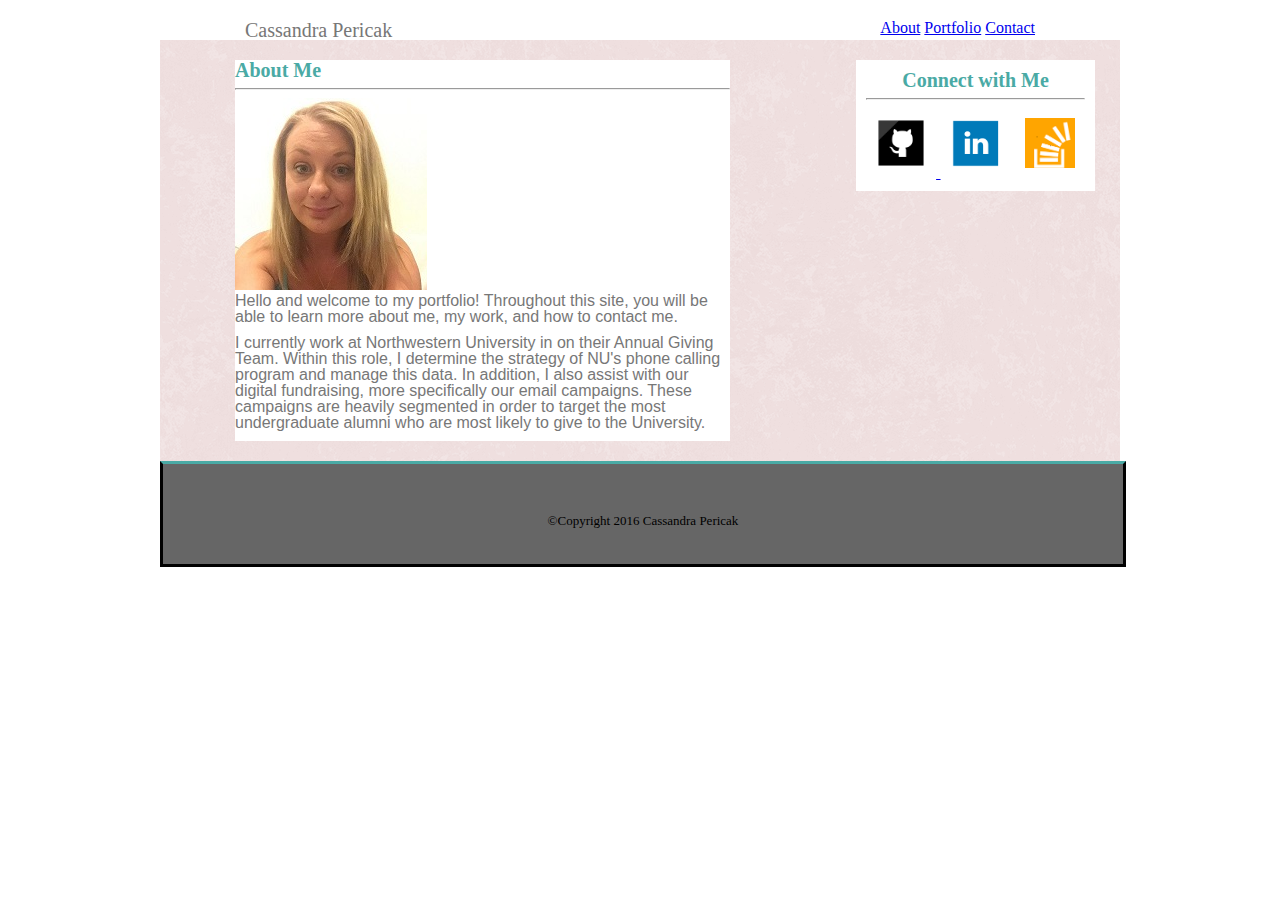
<file: index.html>
<!DOCTYPE html>
<html>
	<head>

		<title>
			Cassandra Pericak
		</title>

<link rel="stylesheet" type="text/css" href="./assets/css/reset.css">

<link rel="stylesheet" type="text/css" href="./assets/css/style.css">	

	</head>

	<body>
		<div class="container">

			<header>

			<h1>
				Cassandra Pericak
			</h1>

			<div class="navigation">
		
				<a href="index.html" target="_blank">About</a>

				<a href="portfolio.html" target="_blank">Portfolio</a>

				<a href="contact.html" target="_blank">Contact</a>

				</div>

			</header>

		<div class="content">

			<aside class="aside">

			<h2 class="title">
				Connect with Me
			</h2>

			<hr>			
				<a href="https://github.com/cpericak823"><img src="assets/images/social_media_logo_github-128.png" class="images" alt="github"> </a>
				
				<a href="https://www.linkedin.com/in/cassandrapericak"><img src="assets/images/linkedin_square_color-128.png" class="images" alt="linkedin"></a>

				<a href="http://stackoverflow.com/users/6776773/cassie"><img src="assets/images/stackoverflow.png" class="images" alt="stackoverflow"></a>
				
			</aside>
	
			<section class="section">

			<h2 class="title">
					About Me
			</h2>

			<hr>
			
			<article class="text">	

			<h2>

			<img src="./assets/images/Cassie.jpg" class="profile-picture" alt="Cassandra Pericak">

			</h2>
				<p class="paragraph">Hello and welcome to my portfolio! Throughout this site, you will be able to learn more about me, my work, and how to contact me. 
				</p>

				<p class="paragraph">
				I currently work at Northwestern University in on their Annual Giving Team. Within this role, I determine the strategy of NU's phone calling program and manage this data. In addition, I also assist with our digital fundraising, more specifically our email campaigns. These campaigns are heavily segmented in order to target the most undergraduate alumni who are most likely to give to the University.
				</p>

			</article>

			</section>

			</div>

			<footer class="footer">
				&copy;Copyright 2016 Cassandra Pericak
			</footer>

		</div>
	</body>
</html>
</file>
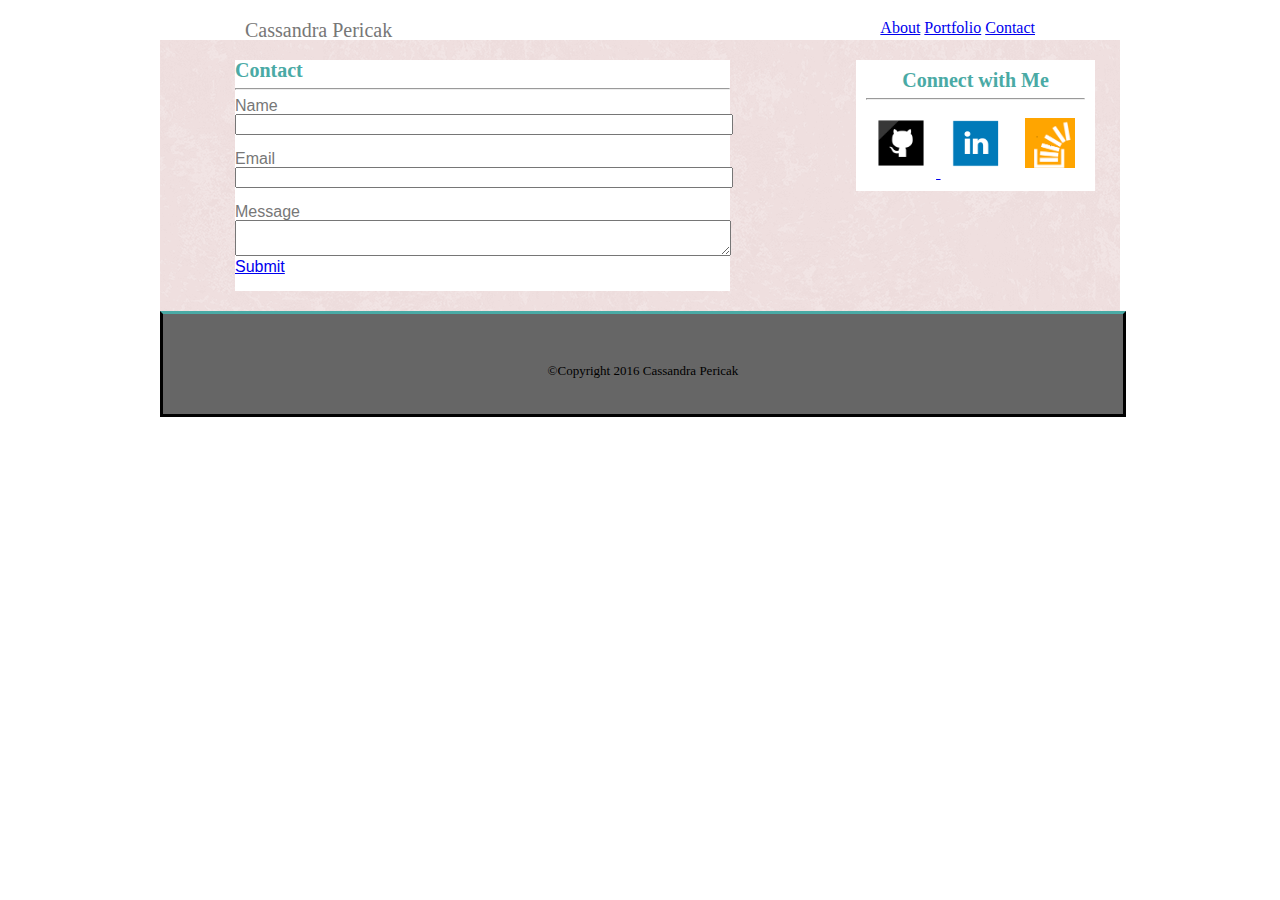
<file: contact.html>
<!DOCTYPE html>
<html>
	<head>

		<title>
			Cassandra Pericak
		</title>

<link rel="stylesheet" type="text/css" href="./assets/css/reset.css">

<link rel="stylesheet" type="text/css" href="./assets/css/style.css">

	</head>

	<body>
		<div class="container">

			<header>

			<h1>
					Cassandra Pericak
			</h1>
			
			<div class="navigation">

				<a href="index.html" target="_blank">About</a>

				<a href="portfolio.html" target="_blank">Portfolio</a>

				<a href="contact.html" target="_blank">Contact</a>

			</div>

			</header>

		<div class="content">

			<aside class="aside">

			<h2 class="title">
				Connect with Me
			</h2>

			<hr>			
				<a href="https://github.com/cpericak823"><img src="assets/images/social_media_logo_github-128.png" class="images" alt="github"> </a>
				
				<a href="https://www.linkedin.com/in/cassandrapericak"><img src="assets/images/linkedin_square_color-128.png" class="images" alt="linkedin"></a>

				<a href="http://stackoverflow.com/users/6776773/cassie"><img src="assets/images/stackoverflow.png" class="images" alt="stackoverflow"></a>

			</aside>

		<section class="section">

			<h2 class="title">
				Contact
				
			</h2>

			<hr>

			<form class="text">	
				Name

			<br>

			<input class="input">

			<br><br>

				Email

			<br>

			<input class="input">

			<br><br>

				Message

			<br>

			<textarea class="input"></textarea>

			<br>

			<a href="#">Submit</a>

			<br><br>

		</form>

		</section>

		</div>

			<footer class="footer">
				&copy;Copyright 2016 Cassandra Pericak
			</footer>
		</div>
	</body>
</html>
</file>
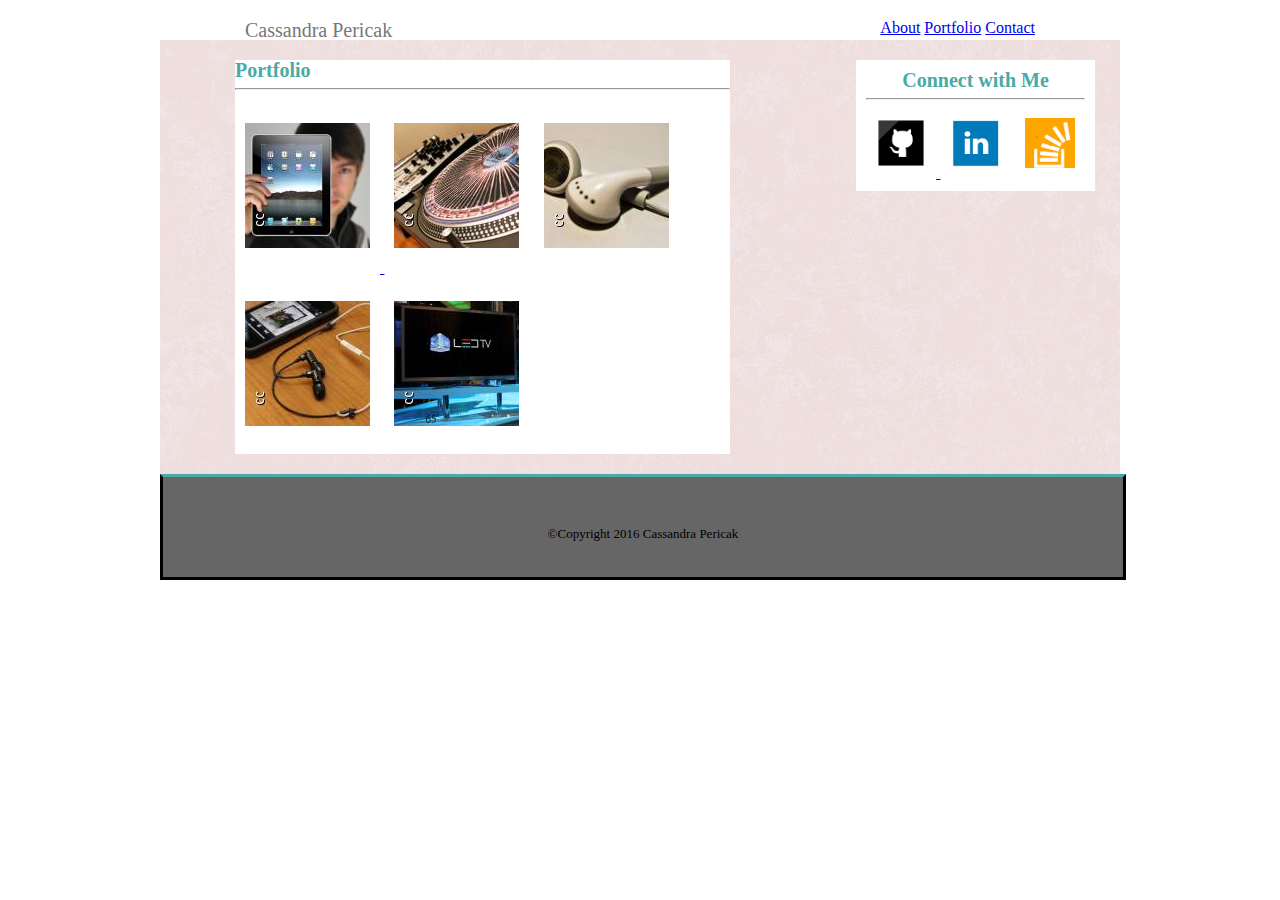
<file: portfolio.html>
<!DOCTYPE html>
<html>
	<head>

		<title>
			Cassandra Pericak
		</title>

<link rel="stylesheet" type="text/css" href="./assets/css/reset.css">

<link rel="stylesheet" type="text/css" href="./assets/css/style.css">

	</head>

	<body>
		<div class="container">

			<header>
		
			<h1>
				Cassandra Pericak
			</h1>
			
			<div class="navigation">

				<a href="index.html" target="_blank">About</a>

				<a href="portfolio.html" target="_blank">Portfolio</a>

				<a href="contact.html" target="_blank">Contact</a>

			</div>
			
			
			</header>

		<div class="content">

			<aside class="aside">

			<h2 class="title">
				Connect with Me
			</h2>
			
			<hr>
						
				<a href="https://github.com/cpericak823"><img src="assets/images/social_media_logo_github-128.png" class="images" alt="github"> </a>
				
				<a href="https://www.linkedin.com/in/cassandrapericak"><img src="assets/images/linkedin_square_color-128.png" class="images" alt="linkedin"></a>

				<a href="http://stackoverflow.com/users/6776773/cassie"><img src="assets/images/stackoverflow.png" class="images"  alt="stackoverflow"></a>

			</aside>

		<section class="section">

				<h2 class="title">
					Portfolio
				</h2>
					
			<hr>

				<a href="#"><img src="./assets/images/hangman_placeholder.jpg" class="images1" alt="Hangman"> </a>

				<a href="#"><img src="./assets/images/rpg_placeholder.jpg" class="images1" alt="RPG"></a>

				<a href="#"><img src="./assets/images/trivia_placeholder.jpg" class="images1" alt="Trivia"></a>

				<a href="#"><img src="./assets/images/info_widget_placeholder.jpg" class="images1" alt="Info"></a>

				<a href="#"><img src="./assets/images/rockpaperscissors_placeholder.jpg" class="images1" alt="rock-papers-scissors"></a>

		</section>

		</div>

			<footer class="footer">
				&copy;Copyright 2016 Cassandra Pericak
			</footer>
		</div>
	</body>
</html>
</file>
<file: assets/css/style.css>
body {
	background-color:#ffffff;
	border-color: #dddddd;
	max-width: 960px;
	margin: 0px auto;
}

header {
	position: static;
	background-color: white;
	max-width: 960px;
	padding:20px 85px 20px 85px;
}

h1 {
	font-family: 'Georgia', Times, Times New Roman, serif;
	color: #777777;
	font-size: 20px;
	float: left;
}

.navigation {
	font-family: 'Georgia', Times, Times New Roman, serif;
	color: #777777;
	float: right;
}

.container{
	background-image: url(../images/pink_rice.png);
	max-width: 960px;
	position: relative;
	background-color: white;
	}

.content{
	  padding:  20px 25px 20px 25px;
}

.aside{
	float: right;
	max-width: 270px;
	font-family: 'Arial', 'Helvetica Neue', Helvetica, sans-serif;
	color: #4aaaa5;
	font-weight: bold;
	background-color:#ffffff;
	border-color: #dddddd;
	padding: 10px;
	text-align: center;
}

.images{
	width: 50px;
	padding: 10px;
}

.section{
	font-family: 'Arial', 'Helvetica Neue', Helvetica, sans-serif;
	color: #777777;
	background-color:#ffffff;
	border-color: #dddddd;
	width: 495px;
	margin-left: 50px;
}

.input{
	width: 490px;
}

.title {
	font-family: 'Georgia', Times, Times New Roman, serif;
	color: #4aaaa5;
	font-weight: bold;
	font-size: 20px;
}

.images1{
	padding: 25px 10px 25px 10px;
}

.text{
	font-family: 'Arial', 'Helvetica Neue', Helvetica, sans-serif;
	color: #777777;
	background-color:#ffffff;
}

.paragraph{
	padding-bottom: 10px;
}

.submit{
	background-color: #4aaaa5
	color: white;
}

.footer {
	background-color: #666666;
	border:solid;
	border-top-color: #4aaaa5;
	position: relative;
	width: 960px;
	height: 50px;
	text-align: center;
	font-size: small;
	padding-top: 50px;

}
</file>
